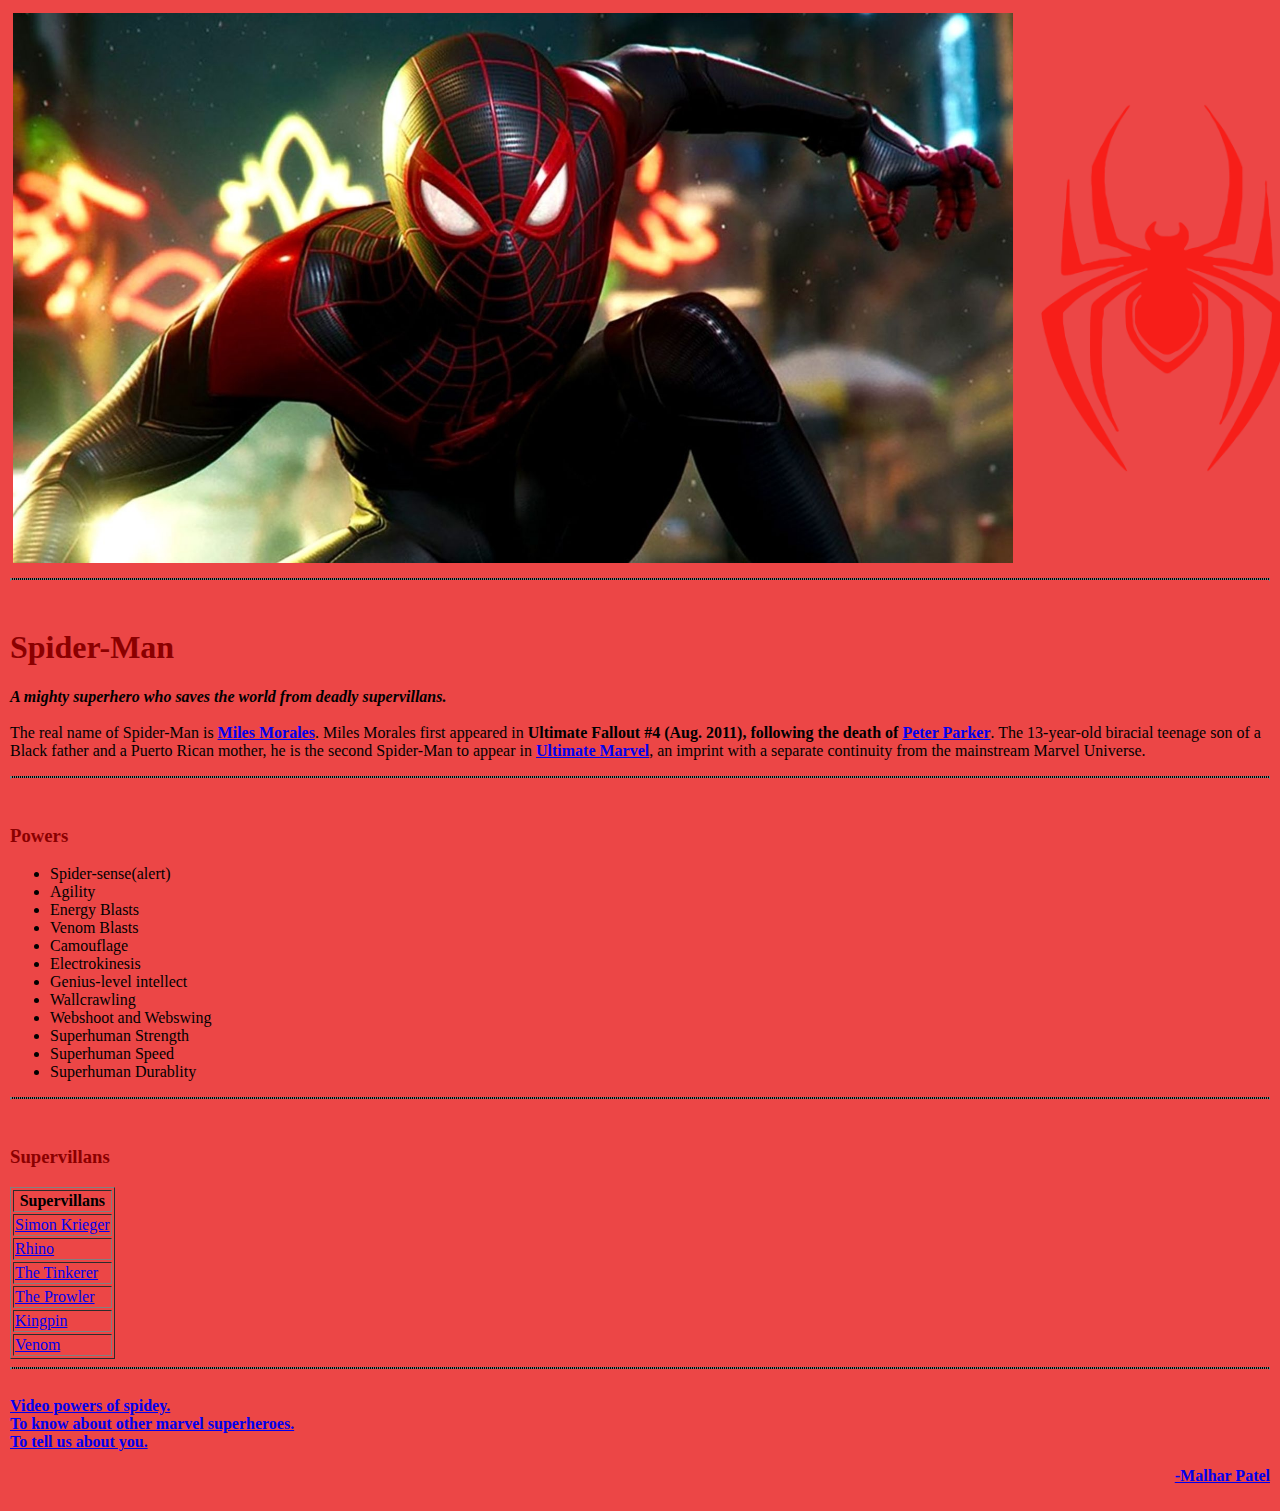
<file: index.html>
<!DOCTYPE html>
<html lang="en" dir="ltr">
  <head>
    <meta charset="utf-8">
    <title>Spider-Man</title>
    <link rel="stylesheet" href="stylesofhomepage.css">
    <link rel="icon" href="spider icon.ico">
  </head>
  <body>
<meta name="description" content="This is about a famous superhero the Spider-Man.">
<div class="Img-Container">
  <table>
  <tr>
    <td><img src="80.jpg" alt="Spider-Man" height="550" width="1000"></td>
    <td><img src="0c4523125bb78b4d5d7e0a1a423cc5dc.png" alt="spidey logo" height="400" width="300"></td>
  </tr>
  </table>
<hr></div>

    <div class="Intro"><h1>Spider-Man</h1>
    <p><em><strong>A mighty superhero who saves the world from deadly supervillans.</strong></em><br><br>
      The real name of Spider-Man is <strong><a href="miles.jpg">Miles Morales</a></strong>. Miles Morales first appeared in <strong>Ultimate Fallout #4 (Aug. 2011), following the death
       of <a href="peter.jpg">Peter Parker</a></strong>. The 13-year-old biracial teenage son of a Black father and a Puerto
        Rican mother, he is the second Spider-Man to appear in <strong><a href="marvel.jpg">Ultimate Marvel</a></strong>, an imprint
         with a separate continuity from the mainstream Marvel Universe.<hr></div>
<div class="Powers"><h3>Powers</h3>
<ul>
  <li>Spider-sense(alert)</li>
  <li>Agility</li>
  <li>Energy Blasts</li>
  <li>Venom Blasts</li>
  <li>Camouflage</li>
  <li>Electrokinesis</li>
  <li>Genius-level intellect</li>
  <li>Wallcrawling</li>
  <li>Webshoot and Webswing</li>
  <li>Superhuman Strength</li>
  <li>Superhuman Speed</li>
  <li>Superhuman Durablity</li>
</ul><hr></div>
<div class="Supervillans"><h3>Supervillans</h3>
<table border="1">
  <tr>
    <th>Supervillans</th>
  </tr>
  <tr>
    <td><a href="simon.png">Simon Krieger</a></td>
  </tr>
  <tr>
    <td><a href="rhino.jpg">Rhino</a></td>
  </tr>
  <tr>
    <td><a href="tinkerer.jpg">The Tinkerer</a></td>
  </tr>
  <tr>
    <td><a href="prowler.jpg">The Prowler</a></td>
  </tr>
  <tr>
    <td><a href="Kingpin.jpg">Kingpin</a></td>
  </tr>
  <tr>
    <td><a href="Venom.jpg">Venom</a></td>
  </tr>
</table><hr></div><div class="Moreinfo">
<strong><a href="https://www.youtube.com/watch?v=OKWO_EuEv4A">Video powers of spidey.</a></strong><br>
<strong><a href="Marvel Heroes.htm">To know about other marvel superheroes.</a></strong><br>
<strong><a href="Your Details.htm">To tell us about you.</a></strong><br>
<P align="right"><strong><a href="Malhar Personal.htm">-Malhar Patel</a></strong></P>
</p></div>
</div>
</body>
</html>
</file>
<file: stylesofhomepage.css>
body{margin:0 0 0 0;}
hr {background-color: black;
border-style: dotted;}
h1 {
  color: #8b0000;
}
h3 {
  color: #8b0000;
}

img:hover{background-color: black;}

.Img-Container{background-color: #ec4646;
padding: 10px 10px 10px 10px;}
.Intro{background-color: #ec4646;
padding: 10px 10px 10px 10px;}
.Powers{background-color: #ec4646;
padding: 10px 10px 10px 10px;}
.Supervillans{background-color: #ec4646;
padding: 10px 10px 10px 10px;}
.Moreinfo{background-color: #ec4646;
padding: 10px 10px 10px 10px;}
</file>
